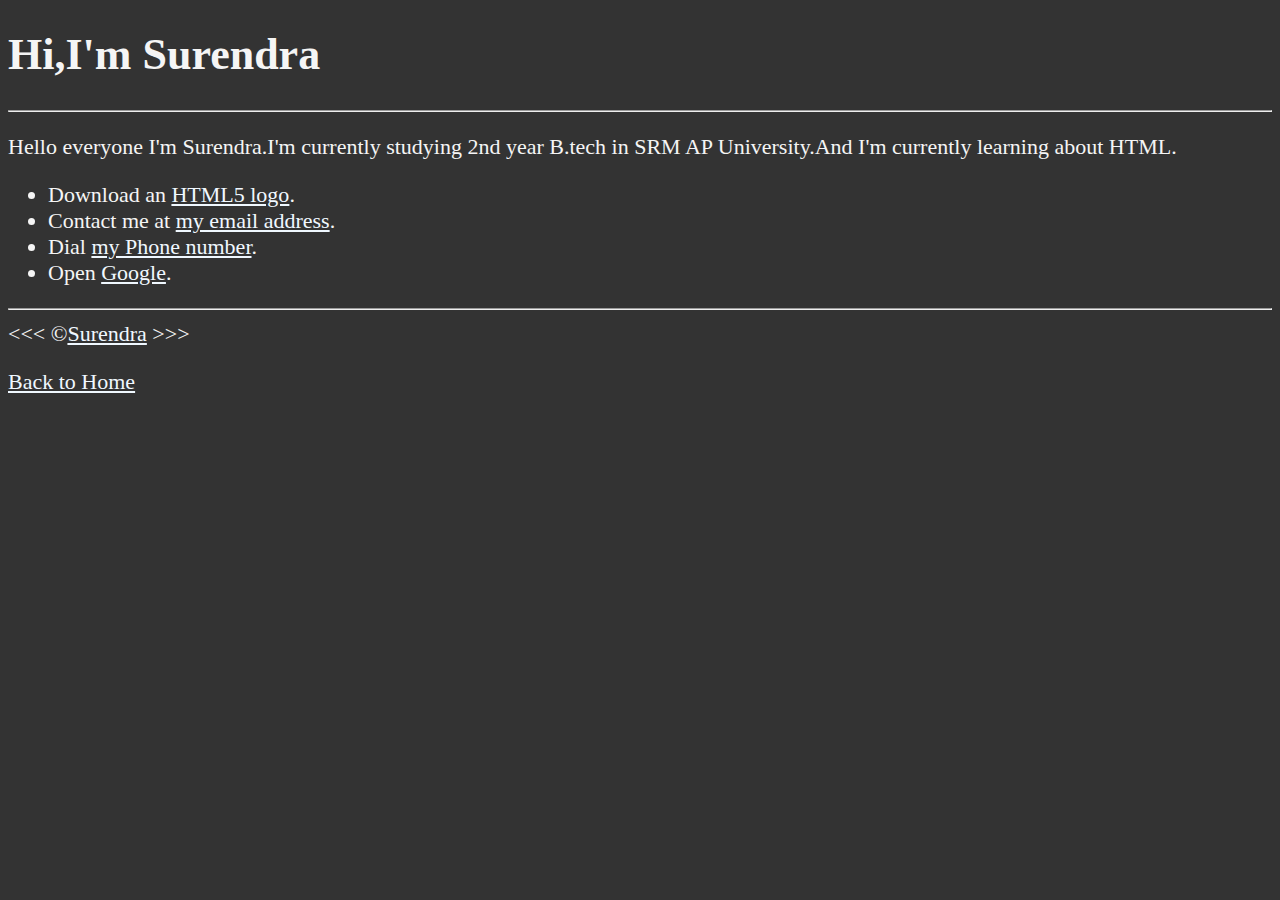
<file: about.html>
<!DOCTYPE html>
<html lang="en">
<head>
    <meta charset="UTF-8">
    <meta name="author" content="SURENDRA">
    <meta name="descrption" content="This page is all about me.">
    <link rel="icon" href="download.png" type="image/x-icon">
    <link rel="stylesheet" href="main.css" type="text/css">
    <title>About Me</title>

</head>
<body>   
<h1>Hi,I'm Surendra</h1>
<hr>
    <p>
        Hello everyone I'm Surendra.I'm currently studying 2nd year B.tech in SRM AP University.And I'm currently learning about HTML.
    </p>
        <ul>
            <li>
                Download an <a href="download.png" download>HTML5 logo</a>.
            </li>
            <li>
                Contact me at <a href="mailto:random@gmail.com">my email address</a>.
            </li>
            <li>
                Dial <a href="tel:+1234567890">my Phone number</a>.
            </li>
            <li>
                Open <a href="https://www.google.com/search?gs_ssp=eJzj4tTP1TcwMU02T1JgNGB0YPBiS8_PT89JBQBASQXT&q=google&oq=goog&gs_lcrp=[base64]&sourceid=chrome&ie=UTF-8" target="_blank">Google</a>.
            </li>
        </ul>
    

<hr>
&lt;&lt;&lt; &copy;<a href="about.html">Surendra</a> &gt;&gt;&gt;
<p>
    <a href="/">Back to Home</a>
</p>
</body>
</html>
</file>
<file: main.css>
html{
        font-size: 22px
    }
    body {
        background-color: #333;
        color: whitesmoke;
    }
    a{
        color:aliceblue
    }
</file>
